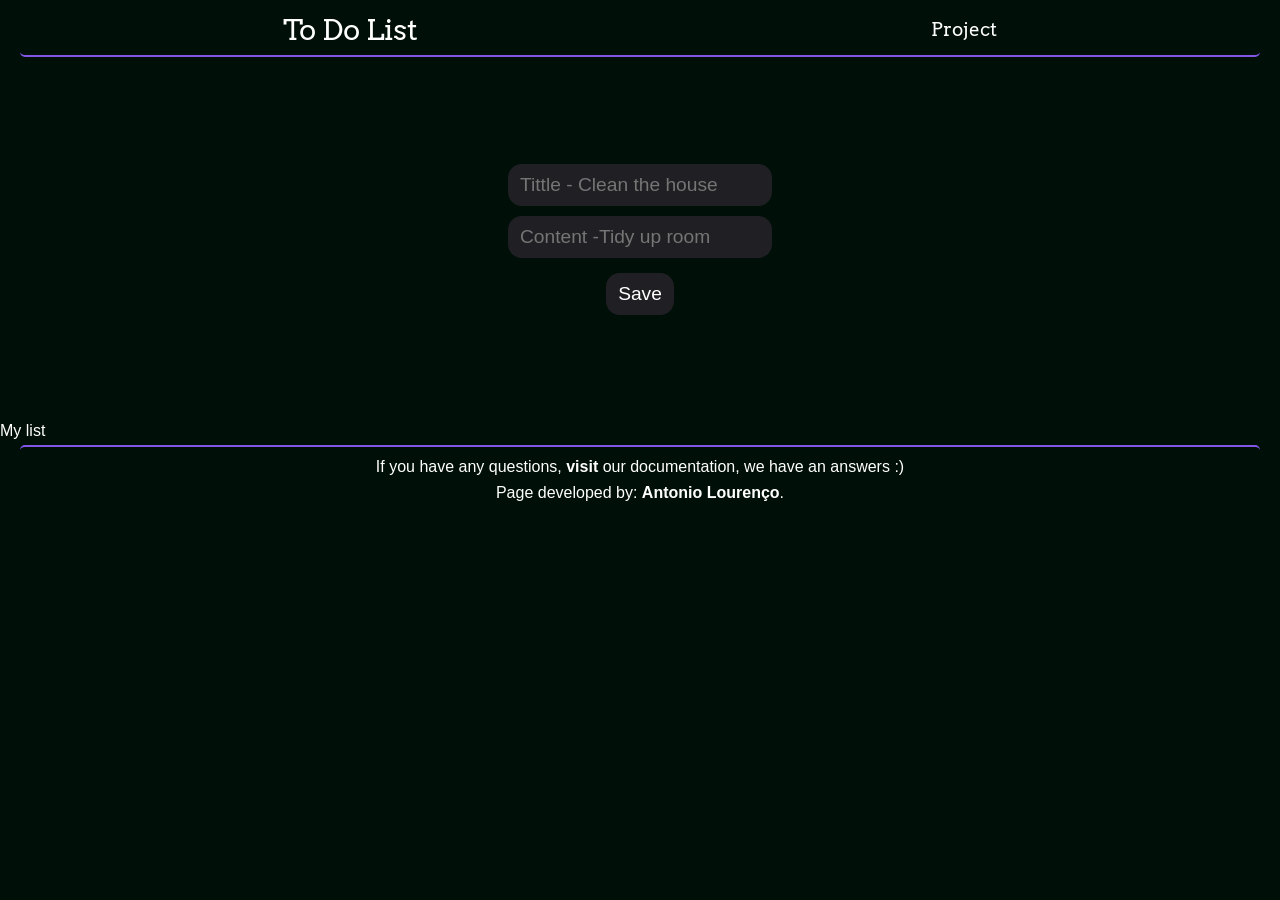
<file: index.html>
<!DOCTYPE html>
<html lang="en">

<head>
    <meta charset="UTF-8" />
    <meta name="viewport" content="width=device-width, initial-scale=1.0" />
    <title>To do List</title>

    <link rel="stylesheet" href="/src/styles/main.css" />

    <link rel="preconnect" href="https://fonts.gstatic.com" />
    <link href="https://fonts.googleapis.com/css2?family=Arvo:wght@700&family=Indie+Flower&display=swap"
        rel="stylesheet" />
</head>

<body>
    <header>
        <span><a href="#">To Do List</a></span>
        <nav>
            <li><a href="https://github.com/AntonioLourencos/to-do-list">Project</a></li>
        </nav>
    </header>

    <main id='main'>
        <section class="container-to-do-list">
            <input type="text" id="NewItemTittle" class="input-to-do-list" placeholder="Tittle - Clean the house"
                maxlength="16" minlength="3" />
            <input type="text" id="newItem" class="input-to-do-list" placeholder="Content -Tidy up room" maxlength="32"
                minlength="3" />
            <button class="input-to-do-list-add" id="ButtonAdd">Save</button>
        </section>

        <section id="works-to-do-list" class="works-to-do-list">
            <div class="Works-header">
                <span class="works-tittle">My list</span>

            </div>
            <section id="works">
            </section>
        </section>


        <section class="alerts-container">

            <div class="alert-container" id="noHaveContent">
                <section class="alert">
                    <div class="alert-tittle">
                        <h1>Import!</h1>
                    </div>
                    <div class="alert-content">
                        <p>You didn't fill in all the fields, make sure.</p>
                    </div>
                    <div class="alert-footer">
                        <button onclick="CloseAlertNoHave()">Close</button>
                    </div>
                </section>
            </div>

            <div class="alert-container" id="DeleteItem">
                <section class="alert">
                    <div class="alert-tittle">
                        <h1>Delete item</h1>
                    </div>
                    <div class="alert-content">
                        <p>Are you sure? This is a long time</p>
                    </div>
                    <div class="alert-footer">
                        <button id="delete">Delete</button>
                        <button onclick="CloseDeleteItem()">Close</button>
                    </div>
                </section>
            </div>

            <div class="alert-container" id="editItem">
                <section class="alert">
                    <div class="alert-tittle">
                        <h1>Edit item</h1>
                    </div>
                    <div class="alert-content">
                        <span>Tittle:</span>
                        <input type="text" id="EditItemTittle" class="input-to-do-list"
                            placeholder="Tittle - Clean the house" maxlength="16" minlength="3" />
                        <span>Content:</span>
                        <input type="text" id="EditItemText" class="input-to-do-list"
                            placeholder="Content -Tidy up room" maxlength="32" minlength="3" />
                    </div>
                    <div class="alert-footer">
                        <button id="saveEdit">Save</button>
                        <button onclick="CloseEdit()">Close</button>
                    </div>
                </section>
            </div>

        </section>


    </main>

    <footer>
        <div>
            <span>If you have any questions, <b><a href="https://github.com/AntonioLourencos/to-do-list/blob/master/README.md">visit</a></b> our documentation, we have an answers
                :)</span>
            <span>Page developed by: <b><a href="https://github.com/AntonioLourencos">Antonio Lourenço</a></b>.</span>
        </div>
    </footer>
    <script src="/src/script/app.js"></script>
</body>

</html>
</file>
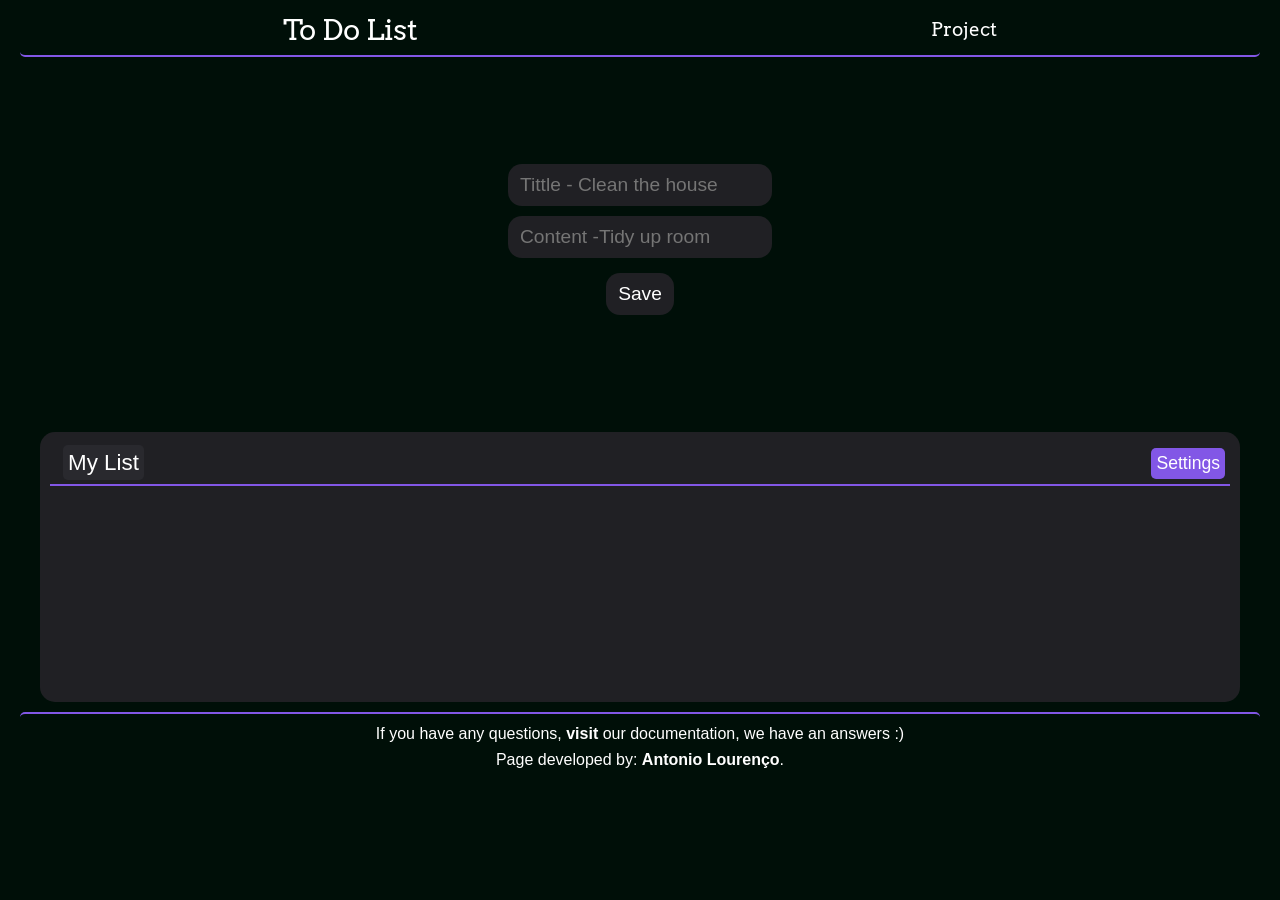
<file: public/index.html>
<!DOCTYPE html>
<html lang="en">
  <head>
    <meta charset="UTF-8" />
    <meta name="viewport" content="width=device-width, initial-scale=1.0" />
    <title>To do List</title>

    <link rel="stylesheet" href="/src/styles/main.css" />

    <link rel="preconnect" href="https://fonts.gstatic.com" />
    <link href="https://fonts.googleapis.com/css2?family=Arvo:wght@700&family=Indie+Flower&display=swap" rel="stylesheet" />
  </head>

  <body>
    <header>
      <span><a href="#">To Do List</a></span>
      <nav>
        <li><a href="https://github.com/AntonioLourencos/to-do-list">Project</a></li>
      </nav>
    </header>

    <main id="main">
      <section class="container-to-do-list">
        <div id="inputs">
          <input type="text" id="NewItemTittle" class="input-to-do-list" placeholder="Tittle - Clean the house" maxlength="16" minlength="3" />
          <input type="text" id="newItem" class="input-to-do-list" placeholder="Content -Tidy up room" maxlength="32" minlength="3" />
        </div>
        <div>
          <button class="input-to-do-list-add" id="ButtonAdd">Save</button>
        </div>
      </section>

      <section id="tables" class="tables">
        <div class="tables-header">
          <div class="tables-select" id="tables-select">
            <span id="mylist">My List</span>
          </div>
          <button class="tables-settings" id="tables-settings">Settings</button>
        </div>
        <section id="mylist-works" class="works"></section>
      </section>
    </main>

    <section id="modals" class="modals">
      <section class="modal" id="settingsTable-Modal">
        <div class="settingsTable-Modal">
          <div class="settingsTable-Header-Modal">
            <span>Settings</span>
          </div>
          <div class="settingsTable-Content-Modal" id="settingsTable-Content-Modal">
            <div class="settingsTable-create">
              <div>
                <span class="settingsTable-create-span">Criar nova tabela:</span>
                <input type="text" name="CreatTableInput" id="CreatTableInput" class="input-to-do-list" placeholder="New Table - Study" />
              </div>
              <div class="settingsTable-create-buttons">
                <button id="createTable-button">Criar</button>
              </div>
            </div>
          </div>
          <div class="settingsTable-Footer-Modal">
            <button onclick="CloseSettingsTableModal()">Close</button>
          </div>
        </div>
      </section>

      <div class="alert-container" id="noHaveContent">
        <section class="alert">
          <div class="alert-tittle">
            <h1>Import!</h1>
          </div>
          <div class="alert-content">
            <p>You didn't fill in all the fields, make sure.</p>
          </div>
          <div class="alert-footer">
            <button onclick="CloseAlertNoHave()">Close</button>
          </div>
        </section>
      </div>

      <div class="alert-container" id="DeleteItem">
        <section class="alert">
          <div class="alert-tittle">
            <h1>Delete item</h1>
          </div>
          <div class="alert-content">
            <p>Are you sure? This is a long time</p>
          </div>
          <div class="alert-footer">
            <button id="deleteItem">Delete</button>
            <button onclick="CloseDeleteItem()">Close</button>
          </div>
        </section>
      </div>

      <div class="alert-container" id="editItem">
        <section class="alert">
          <div class="alert-tittle">
            <h1>Edit item</h1>
          </div>
          <div class="alert-content">
            <span>Tittle:</span>
            <input type="text" id="EditItemTittle" class="input-to-do-list" placeholder="Tittle - Clean the house" maxlength="16" minlength="3" />
            <span>Content:</span>
            <input type="text" id="EditItemText" class="input-to-do-list" placeholder="Content -Tidy up room" maxlength="32" minlength="3" />
          </div>
          <div class="alert-footer">
            <button id="saveEdit">Save</button>
            <button onclick="CloseEdit()">Close</button>
          </div>
        </section>
      </div>
    </section>

    <footer>
      <div>
        <span
          >If you have any questions, <b><a href="https://github.com/AntonioLourencos/to-do-list/blob/master/README.md">visit</a></b> our documentation, we have an answers :)</span
        >
        <span
          >Page developed by: <b><a href="https://github.com/AntonioLourencos">Antonio Lourenço</a></b
          >.</span
        >
      </div>
    </footer>
    <script src="/src/script/app.js"></script>
  </body>
</html>
</file>
<file: src/styles/main.css>
:root {
  --color-background-black: #000f08;
  --color-input-primary: #f6f6f6;
  --color-primary: #8257e6;
  --color-primary-hover: #9466ff;
  --color-white: #fff;
  --color-black: #000;
  --color-shape: #202024;
  --color-shape-hover: #29292e;
  --font-Arvo: "Arvo", serif;
  --font-Indie: "Indie Flower", cursive;
  --font-default: Arial, Helvetica, sans-serif;
  --color-green: #04d361;
  --color-palgolden: #eee8aa;
}

* {
  margin: 0;
  padding: 0;
}

a,
span,
button {
  text-decoration: none;
  color: inherit;
}

body {
  background-color: var(--color-background-black);
  color: var(--color-white);
  font-family: var(--font-default);
}

header {
  display: flex;
  justify-content: space-around;
  align-items: center;
  padding: 7px;
  margin: 5px 20px;

  font-family: var(--font-Arvo);

  border-bottom: 2px solid var(--color-primary);
  border-radius: 5px;
}

header > span {
  font-size: 1.8rem;
  cursor: pointer;
  transition: 300ms;
  color: var(--color-white);
}

header > span:hover {
  transform: scale(1.1);
  transition: 300ms;
}

header nav li {
  list-style-type: none;
  font-size: 1.2rem;
  transition: 300ms;
}

header nav li:hover {
  transform: scale(1.1);
  transition: 300ms;
}

.container-to-do-list {
  height: 40vh;
  display: flex;
  flex-direction: column;
  align-items: center;
  justify-content: center;
}

#inputs {
  display: flex;
  flex-direction: column;
}

.input-to-do-list {
  padding: 10px 12px;
  border: none;
  border-radius: 14px;
  margin: 5px;
  font-size: 1.2rem;
  outline: none;
  background-color: var(--color-shape);
  color: inherit;
  transition: 300ms;
}

.input-to-do-list:focus {
  border: 2px solid var(--color-primary);
  transition: 150ms;
}

.input-to-do-list-add {
  cursor: pointer;
  padding: 10px 12px;
  border: none;
  border-radius: 14px;
  font-size: 1.2rem;
  outline: none;
  background-color: var(--color-shape);
  color: inherit;
  transition: 300ms;
  margin: 10px;
}

.input-to-do-list-add:focus {
  border: 2px solid var(--color-primary);
  transition: 150ms;
}

.input-to-do-list-add:hover {
  background-color: var(--color-shape-hover);
  transition: 300ms;
}

.works{
  display: flex;
  flex-direction: column;
  align-items: center;
  justify-content: center;
}

.mywork-container {
  display: flex;
  flex-direction: column;
  width: 400px;
  padding: 7px;
  border-bottom: 2px solid var(--color-primary);
  border-radius: 5px;
}

.mywork-finish-c{
  border-bottom: 2px solid var(--color-green);
}

.mywork-header{
  display: flex;
  justify-content: space-between;
  margin: 5px;
}

.mywork-header button{
  margin: 2px;
  padding: 5px;
  cursor: pointer;
  background-color: var(--color-primary);
  transition: 300ms;
  border: none;
  border-radius: 5px;
  outline: none;
  font-weight: 600;
}

.mywork-header button:hover{
  background-color: var(--color-primary-hover);
  transition: 300ms;
}

.mywork-field {
  padding: 5px;
  margin: 3px;
  width: 400px;
  background-color: var(--color-shape-hover);
  color: inherit;
  border: none;
  border-radius: 10px;
  outline: none;
  font-size: 1rem;
}

.mywork-finish{
  text-decoration: line-through !important;
}

.mywork-footer{
  display: flex;
  justify-content: flex-end;
  margin: 3px;
  font-size: small;
}

.tables {
  display: flex;
  flex-direction: column;
  min-height: 250px;
  background-color: var(--color-shape);
  border-radius: 15px;
  margin: 10px 40px;
  padding: 10px;
}

.tables-header {
  display: flex;
  align-items: center;
  justify-content: space-between;
  padding: 5px;

  border-bottom: 2px solid var(--color-primary);

  font-size: 1.4rem;
}

.tables-select {
  margin: 3px;
}

.tables-select > span {
  cursor: pointer;
  background-color: var(--color-shape-hover);
  padding: 5px;
  margin: 5px;
  border-radius: 5px;
}

.tables-settings {
  cursor: pointer;
  padding: 5px;
  background-color: var(--color-primary);
  border-radius: 5px;
  font-size: 1.1rem;

  border: none;
  outline: none;
  transition: 300ms;
}

.tables-settings:hover {
  background-color: var(--color-primary-hover);
  transition: 300ms;
}

.modal {
  background-color: #00000090;
  display: none;
  align-items: center;
  justify-content: center;
  position: absolute;
  top: 0;
  right: 0;
  width: 100%;
  height: 100%;
}

.settingsTable-Modal {
  width: 350px;
  padding: 5px;
  border-radius: 15px;
  background-color: var(--color-shape);
}

.settingsTable-Header-Modal {
  display: flex;
  justify-content: space-between;
  margin: 3px;

  border-bottom: 2px solid var(--color-primary);
}

.settingsTable-Navegation-Modal {
  display: flex;
}

.settingsTable-Navegation-Modal span {
  cursor: pointer;
  margin: 2px;
}

.settingsTable-Content-Modal{
  margin: 10px;
}

.settingsTable-create{
  display: flex;
  flex-direction: column;
}

.settingsTable-create-span {
  padding: 5px;
  margin: 5px;
}

.settingsTable-create-buttons{
  display: flex;
  justify-content: center;
}

.settingsTable-Footer-Modal {
  display: flex;
  justify-content: flex-end;
  border-top: 2px solid var(--color-primary);
}

.settingsTable-Modal button {
  cursor: pointer;
  padding: 5px;
  margin: 5px;
  background-color: var(--color-primary);
  border-radius: 5px;
  font-size: 0.9rem;

  border: none;
  outline: none;
  transition: 300ms;
}

.settingsTable-Modal button:hover {
  background-color: var(--color-primary-hover);
  transition: 300ms;
}

footer {
  position: relative;
  bottom: 0 !important;
  width: 100%;
}

footer div {
  padding: 7px;
  margin: 5px 20px;

  display: flex;
  flex-direction: column;
  align-items: center;
  justify-content: center;

  border-top: 2px solid var(--color-primary);
  border-radius: 5px;
}

footer div > span {
  margin: 2px;
  padding: 2px 5px;
}

.alert-container {
  background-color: #00000090;
  display: none;
  align-items: center;
  justify-content: center;
  position: absolute;
  top: 0;
  right: 0;
  width: 100%;
  height: 100%;
}

.alert {
  position: absolute;
  display: flex;
  flex-direction: column;
  justify-content: center;
  background-color: var(--color-shape);
  width: 350px;
  padding: 8px;
  border-radius: 10px;
}

.alert-tittle {
  font-size: 1.6rem;
  padding: 5px;
  margin: 3px;
  border-bottom: 2px solid var(--color-primary);
  border-radius: 5px;
}

.alert-content {
  margin: 5px;
}

.alert-content span {
  font-size: 1.5rem;
}

.alert-footer {
  padding: 5px;
  display: flex;
  justify-content: flex-end;
}

.alert button {
  padding: 5px;
  margin: 5px;
  cursor: pointer;
  background-color: var(--color-primary);
  transition: 300ms;
  border: none;
  border-radius: 5px;
  outline: none;
  font-weight: 600;
}

.alert button:hover {
  background-color: var(--color-primary-hover);
  transition: 300ms;
}

.settings-table-container {
  background-color: #00000090;
  display: flex;
  align-items: center;
  justify-content: center;
  position: absolute;
  top: 0;
  right: 0;
  width: 100%;
  height: 100%;
}

.settings-table {
  position: absolute;
  display: flex;
  flex-direction: column;
  justify-content: center;
  background-color: var(--color-shape);
  width: 350px;
  padding: 8px;
  border-radius: 10px;
}

.settings-table button {
  padding: 5px;
  margin: 2px;
  cursor: pointer;
  background-color: var(--color-primary);
  transition: 300ms;
  border: none;
  border-radius: 5px;
  outline: none;
  font-weight: 600;
}

.settings-table button:hover {
  background-color: var(--color-primary-hover);
  transition: 300ms;
}

.settins-table-header {
  display: flex;
  justify-content: space-between;
  font-size: 1.6rem;
  padding: 5px;
  margin: 3px;
  border-bottom: 2px solid var(--color-primary);
  border-radius: 5px;
}

.settins-table-content {
  margin: 5px;
}

.settins-table-footer {
  padding: 5px;
  display: flex;
  justify-content: flex-end;
}
</file>
